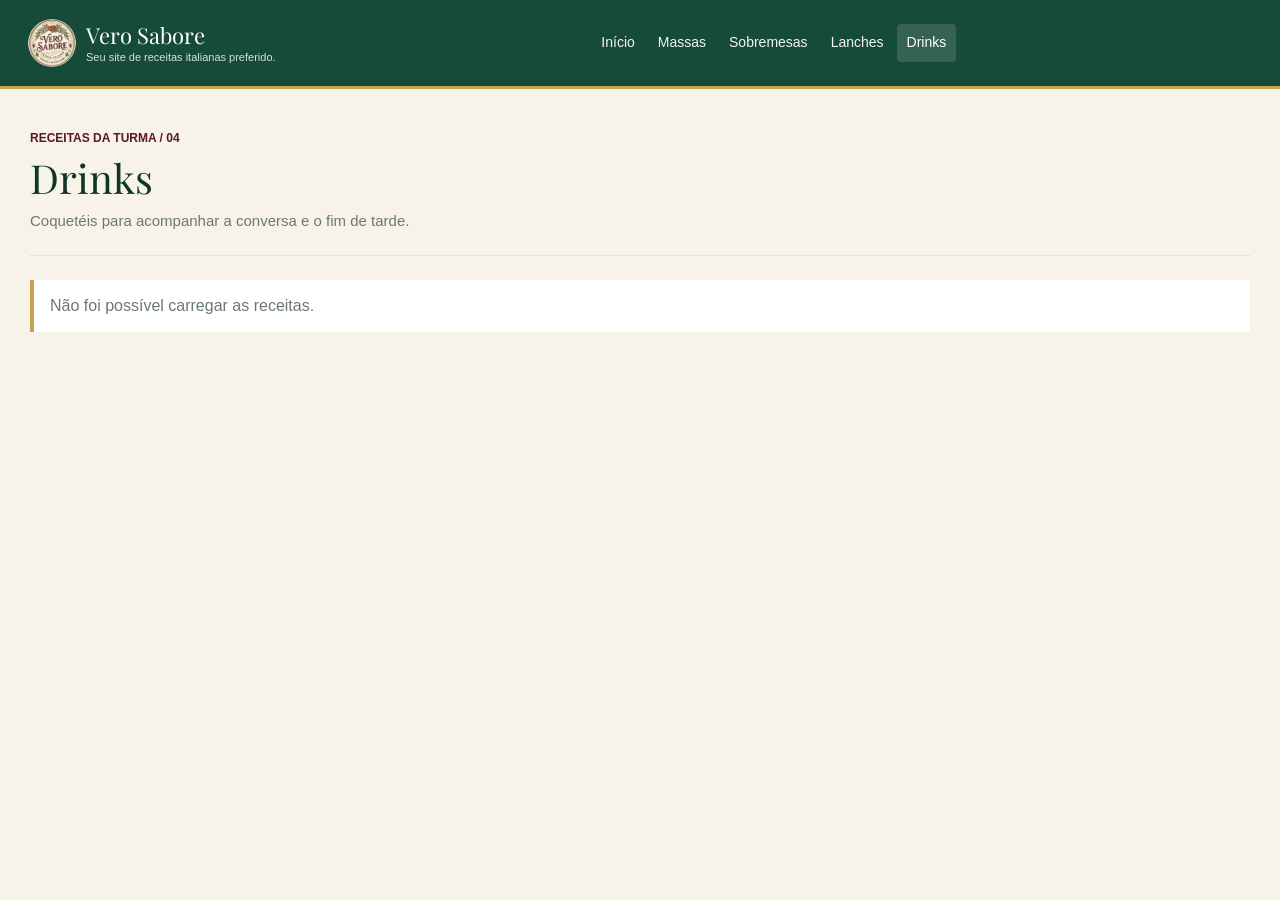
<file: pages/drinks.html>
<!doctype html>
<html lang="en-us">
  <head>
    <meta charset="UTF-8" />
    <meta name="viewport" content="width=device-width, initial-scale=1.0" />
    <title>Drinks | Vero Sabore</title>
    <link rel="stylesheet" href="../assets/css/style.css" />
    <link rel="icon" href="../assets/img/Logo.png" type="image/png" />
  </head>
  <body data-servico="cocktails" data-filtro="c" data-categoria="Cocktail">
    <header class="site-header">
      <div class="site-header__inner">
        <a class="brand" href="../index.html">
          <img
            class="brand__logo"
            src="../assets/img/Logo.png"
            alt="Logo Vero Sabore"
          />
          <span class="brand__copy"
            ><span class="brand__name">Vero Sabore</span
            ><span class="brand__subtitle"
              >Seu site de receitas italianas preferido.</span
            ></span
          >
        </a>
        <nav class="site-nav" aria-label="Categorias de receitas">
          <ul class="site-nav__list">
            <li><a class="site-nav__link" href="../index.html">Início</a></li>
            <li><a class="site-nav__link" href="massas.html">Massas</a></li>
            <li>
              <a class="site-nav__link" href="sobremesas.html">Sobremesas</a>
            </li>
            <li><a class="site-nav__link" href="lanches.html">Lanches</a></li>
            <li>
              <a class="site-nav__link" href="drinks.html" aria-current="page"
                >Drinks</a
              >
            </li>
          </ul>
        </nav>
      </div>
    </header>
    <main class="site-main category-main">
      <section class="category-intro">
        <p class="eyebrow">Receitas da turma / 04</p>
        <h1>Drinks</h1>
        <p class="category-intro__description">
          Coquetéis para acompanhar a conversa e o fim de tarde.
        </p>
      </section>
      <div id="detalheReceita"></div>
      <div id="resultadoBusca" class="recipe-grid" aria-live="polite">
        <p class="status-message">Carregando receitas...</p>
      </div>
    </main>
    <script type="module" src="../assets/js/main.js"></script>
  </body>
</html>
</file>
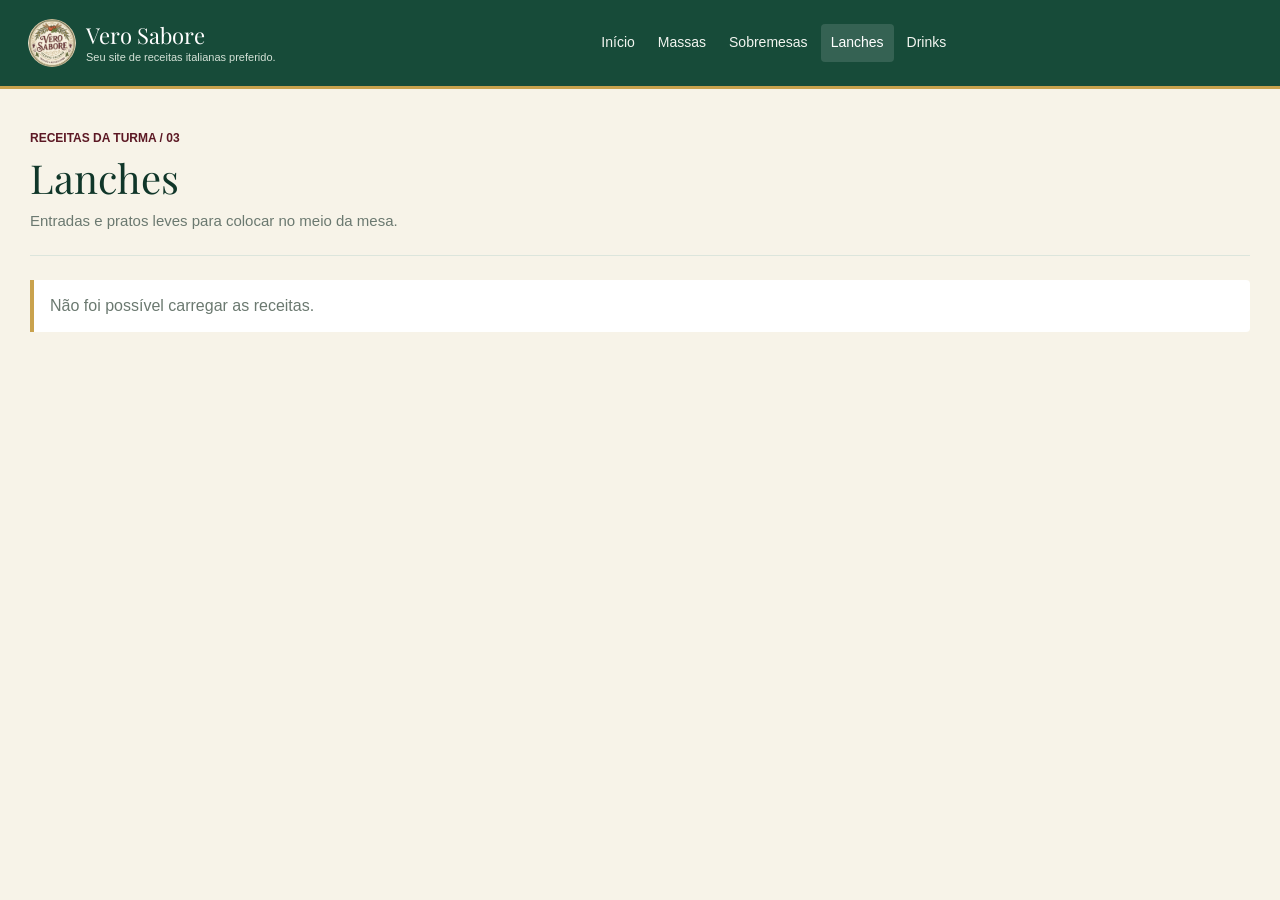
<file: pages/lanches.html>
<!doctype html>
<html lang="en-us">
  <head>
    <meta charset="UTF-8" />
    <meta name="viewport" content="width=device-width, initial-scale=1.0" />
    <title>Lanches | Vero Sabore</title>
    <link rel="stylesheet" href="../assets/css/style.css" />
    <link rel="icon" href="../assets/img/Logo.png" type="image/png" />
  </head>
  <body data-servico="meals" data-filtro="c" data-categoria="Starter">
    <header class="site-header">
      <div class="site-header__inner">
        <a class="brand" href="../index.html">
          <img
            class="brand__logo"
            src="../assets/img/Logo.png"
            alt="Logo Vero Sabore"
          />
          <span class="brand__copy"
            ><span class="brand__name">Vero Sabore</span
            ><span class="brand__subtitle"
              >Seu site de receitas italianas preferido.</span
            ></span
          >
        </a>
        <nav class="site-nav" aria-label="Categorias de receitas">
          <ul class="site-nav__list">
            <li><a class="site-nav__link" href="../index.html">Início</a></li>
            <li><a class="site-nav__link" href="massas.html">Massas</a></li>
            <li>
              <a class="site-nav__link" href="sobremesas.html">Sobremesas</a>
            </li>
            <li>
              <a class="site-nav__link" href="lanches.html" aria-current="page"
                >Lanches</a
              >
            </li>
            <li><a class="site-nav__link" href="drinks.html">Drinks</a></li>
          </ul>
        </nav>
      </div>
    </header>
    <main class="site-main category-main">
      <section class="category-intro">
        <p class="eyebrow">Receitas da turma / 03</p>
        <h1>Lanches</h1>
        <p class="category-intro__description">
          Entradas e pratos leves para colocar no meio da mesa.
        </p>
      </section>
      <div id="detalheReceita"></div>
      <div id="resultadoBusca" class="recipe-grid" aria-live="polite">
        <p class="status-message">Carregando receitas...</p>
      </div>
    </main>
    <script type="module" src="../assets/js/main.js"></script>
  </body>
</html>
</file>
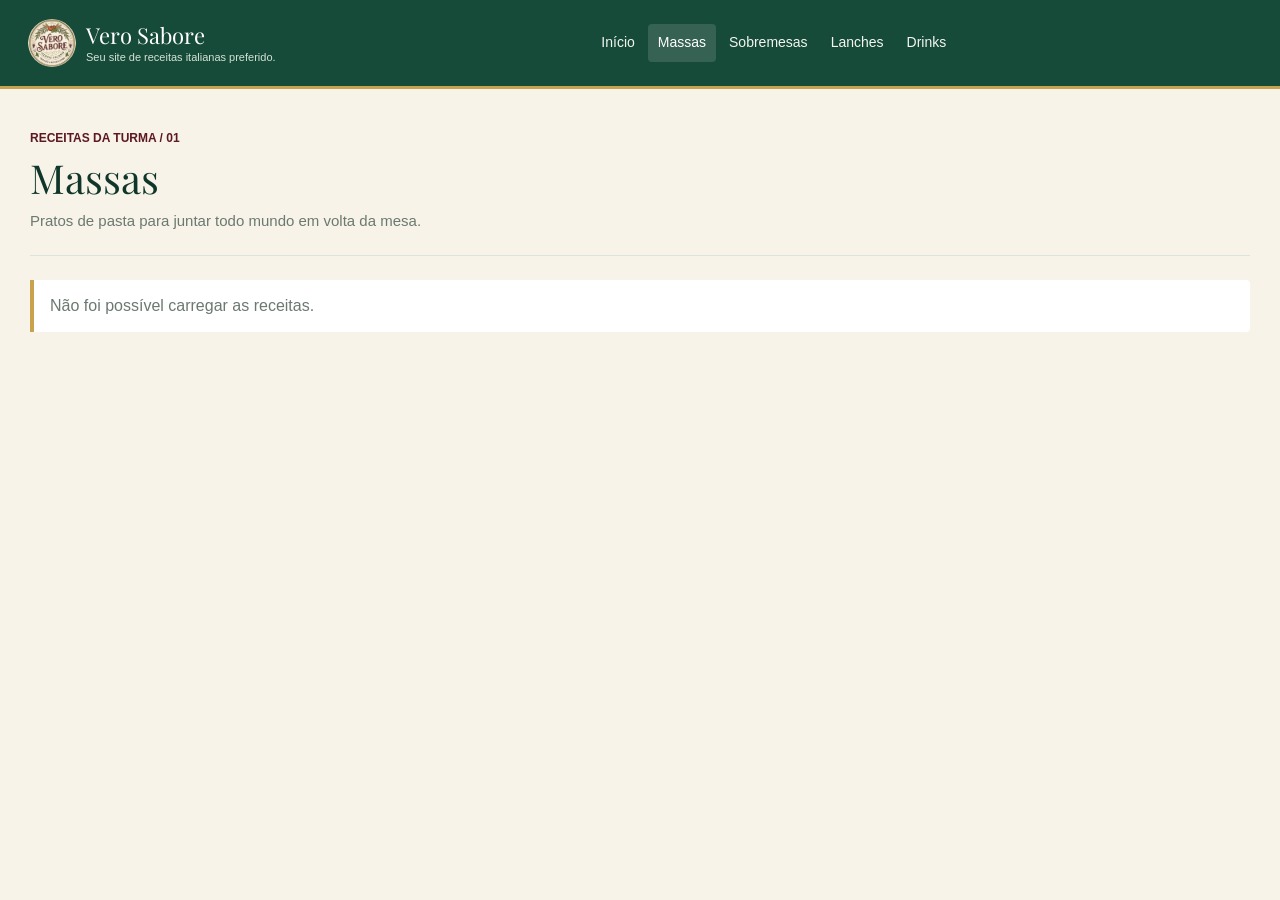
<file: pages/massas.html>
<!doctype html>
<html lang="en-us">
  <head>
    <meta charset="UTF-8" />
    <meta name="viewport" content="width=device-width, initial-scale=1.0" />
    <title>Massas | Vero Sabore</title>
    <link rel="stylesheet" href="../assets/css/style.css" />
    <link rel="icon" href="../assets/img/Logo.png" type="image/png" />
  </head>
  <body data-servico="meals" data-filtro="c" data-categoria="Pasta">
    <header class="site-header">
      <div class="site-header__inner">
        <a class="brand" href="../index.html">
          <img
            class="brand__logo"
            src="../assets/img/Logo.png"
            alt="Logo Vero Sabore"
          />
          <span class="brand__copy"
            ><span class="brand__name">Vero Sabore</span
            ><span class="brand__subtitle"
              >Seu site de receitas italianas preferido.</span
            ></span
          >
        </a>
        <nav class="site-nav" aria-label="Categorias de receitas">
          <ul class="site-nav__list">
            <li><a class="site-nav__link" href="../index.html">Início</a></li>
            <li>
              <a class="site-nav__link" href="massas.html" aria-current="page"
                >Massas</a
              >
            </li>
            <li>
              <a class="site-nav__link" href="sobremesas.html">Sobremesas</a>
            </li>
            <li><a class="site-nav__link" href="lanches.html">Lanches</a></li>
            <li><a class="site-nav__link" href="drinks.html">Drinks</a></li>
          </ul>
        </nav>
      </div>
    </header>
    <main class="site-main category-main">
      <section class="category-intro">
        <p class="eyebrow">Receitas da turma / 01</p>
        <h1>Massas</h1>
        <p class="category-intro__description">
          Pratos de pasta para juntar todo mundo em volta da mesa.
        </p>
      </section>
      <div id="detalheReceita"></div>
      <div id="resultadoBusca" class="recipe-grid" aria-live="polite">
        <p class="status-message">Carregando receitas...</p>
      </div>
    </main>
    <script type="module" src="../assets/js/main.js"></script>
  </body>
</html>
</file>
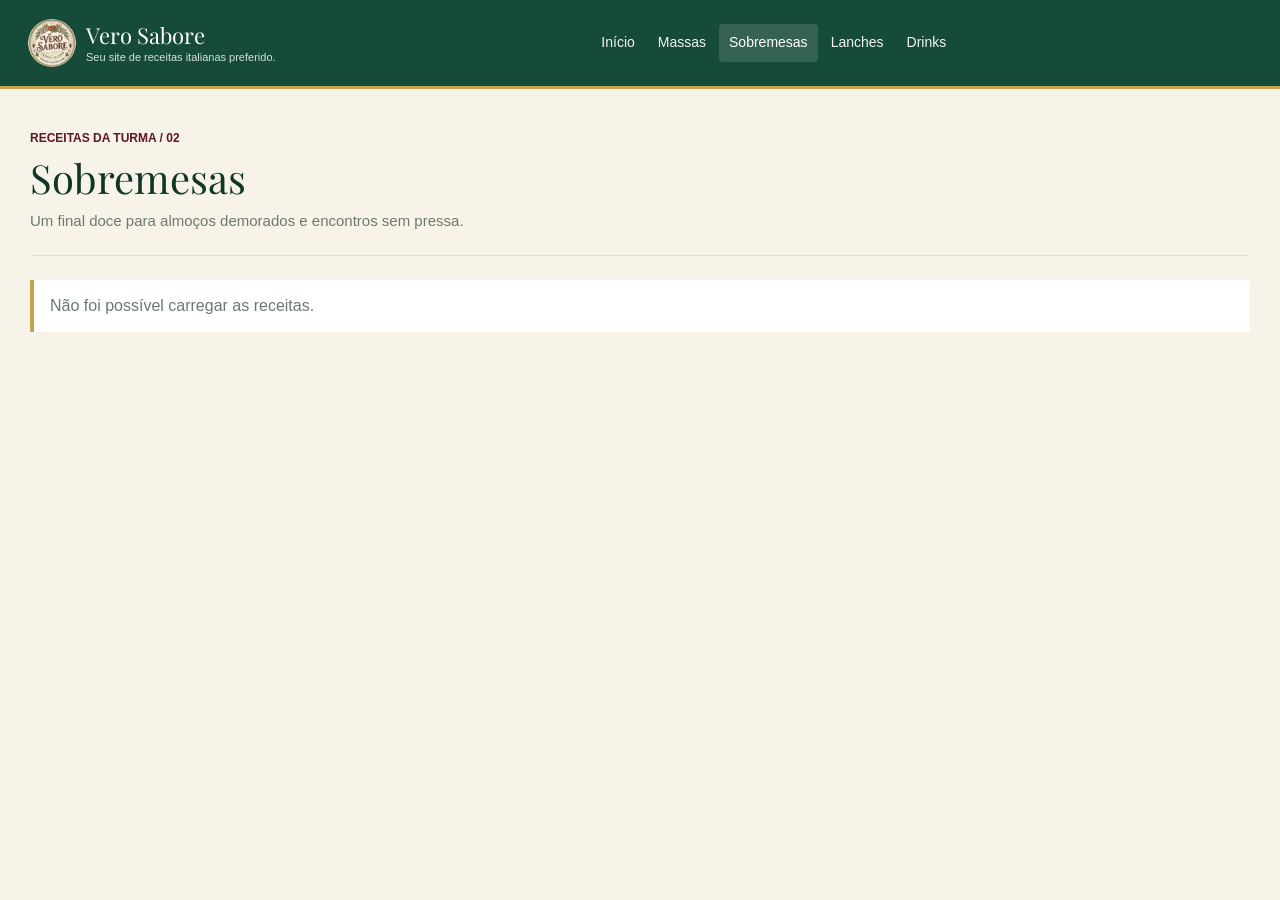
<file: pages/sobremesas.html>
<!doctype html>
<html lang="en-us">
  <head>
    <meta charset="UTF-8" />
    <meta name="viewport" content="width=device-width, initial-scale=1.0" />
    <title>Sobremesas | Vero Sabore</title>
    <link rel="stylesheet" href="../assets/css/style.css" />
    <link rel="icon" href="../assets/img/Logo.png" type="image/png" />
  </head>
  <body data-servico="meals" data-filtro="c" data-categoria="Dessert">
    <header class="site-header">
      <div class="site-header__inner">
        <a class="brand" href="../index.html">
          <img
            class="brand__logo"
            src="../assets/img/Logo.png"
            alt="Logo Vero Sabore"
          />
          <span class="brand__copy"
            ><span class="brand__name">Vero Sabore</span
            ><span class="brand__subtitle"
              >Seu site de receitas italianas preferido.</span
            ></span
          >
        </a>
        <nav class="site-nav" aria-label="Categorias de receitas">
          <ul class="site-nav__list">
            <li><a class="site-nav__link" href="../index.html">Início</a></li>
            <li><a class="site-nav__link" href="massas.html">Massas</a></li>
            <li>
              <a
                class="site-nav__link"
                href="sobremesas.html"
                aria-current="page"
                >Sobremesas</a
              >
            </li>
            <li><a class="site-nav__link" href="lanches.html">Lanches</a></li>
            <li><a class="site-nav__link" href="drinks.html">Drinks</a></li>
          </ul>
        </nav>
      </div>
    </header>
    <main class="site-main category-main">
      <section class="category-intro">
        <p class="eyebrow">Receitas da turma / 02</p>
        <h1>Sobremesas</h1>
        <p class="category-intro__description">
          Um final doce para almoços demorados e encontros sem pressa.
        </p>
      </section>
      <div id="detalheReceita"></div>
      <div id="resultadoBusca" class="recipe-grid" aria-live="polite">
        <p class="status-message">Carregando receitas...</p>
      </div>
    </main>
    <script type="module" src="../assets/js/main.js"></script>
  </body>
</html>
</file>
<file: assets/css/style.css>
@import url("https://fonts.googleapis.com/css2?family=Playfair+Display:wght@500;700&display=swap");
 
:root {
  --pine: #174b39;
  --pine-deep: #103629;
  --tomato: #7a2230;
  --tomato-dark: #5c1824;
  --gold: #c9a24d;
  --paper: #f7f3e8;
  --surface: #ffffff;
  --ink: #26372f;
  --muted: #6b7970;
  --line: #dce5dc;
  --display-font: "Playfair Display", Georgia, "Times New Roman", serif;
  --body-font: "Trebuchet MS", Verdana, sans-serif;
}
 
* {
  box-sizing: border-box;
}
 
body {
  margin: 0;
  color: var(--ink);
  background-color: var(--paper);
  font-family: var(--body-font);
  line-height: 1.55;
}
 
button,
input {
  font: inherit;
}
 
a {
  color: inherit;
}
 
.site-header {
  position: sticky;
  top: 0;
  z-index: 10;
  color: #fff;
  background: var(--pine);
  border-bottom: 3px solid var(--gold);
}
 
.site-header__inner {
  display: flex;
  align-items: center;
  gap: 20px;
  max-width: 1380px;
  min-height: 86px;
  margin: 0 auto;
  padding: 12px 28px;
}
 
.brand {
  display: inline-flex;
  flex: 0 0 auto;
  align-items: center;
  gap: 10px;
  color: #fff;
  text-decoration: none;
}
 
.brand__logo {
  display: block;
  width: 48px;
  height: 48px;
  flex: 0 0 48px;
  object-fit: cover;
  border-radius: 50%;
}
 
.brand__copy {
  display: grid;
  line-height: 1.1;
}
 
.brand__name {
  font-family: var(--display-font);
  font-size: 22px;
}
 
.brand__subtitle {
  margin-top: 4px;
  color: #d4e2d7;
  font-size: 11px;
}
 
.site-nav {
  flex: 1 1 auto;
  min-width: 0;
}
 
.site-nav__list {
  display: flex;
  flex-wrap: wrap;
  justify-content: center;
  gap: 3px;
  margin: 0;
  padding: 0;
  list-style: none;
}
 
.site-nav__link {
  display: block;
  padding: 8px 10px;
  border-radius: 4px;
  color: #f2f5f0;
  font-size: 14px;
  text-decoration: none;
  white-space: nowrap;
  transition: background-color 140ms ease, color 140ms ease;
}
 
.site-nav__link:hover,
.site-nav__link[aria-current="page"] {
  color: #fff;
  background: rgba(255, 255, 255, 0.13);
}
 
.site-actions {
  display: flex;
  flex: 0 0 auto;
  align-items: center;
  gap: 7px;
}
 
.header-button {
  min-height: 38px;
  padding: 8px 12px;
  border: 1px solid transparent;
  border-radius: 4px;
  color: #fff;
  background: var(--tomato);
  font-size: 13px;
  font-weight: 700;
  cursor: pointer;
  transition: background-color 140ms ease, transform 140ms ease;
}
 
.header-button:hover {
  background: var(--tomato-dark);
}
 
.header-button--quiet {
  border-color: rgba(255, 255, 255, 0.4);
  background: transparent;
}
 
.header-button--quiet:hover {
  background: rgba(255, 255, 255, 0.12);
}
 
.header-search {
  display: flex;
  flex: 0 1 210px;
  min-width: 150px;
  height: 38px;
  overflow: hidden;
  border: 1px solid rgba(255, 255, 255, 0.35);
  border-radius: 4px;
  background: #fff;
}
 
.header-search input {
  width: 100%;
  min-width: 0;
  padding: 0 11px;
  border: 0;
  outline: 0;
  color: var(--ink);
  font-size: 13px;
}
 
.header-search button {
  width: 42px;
  flex: 0 0 42px;
  border: 0;
  color: #fff;
  background: var(--tomato);
  cursor: pointer;
}
 
.header-search button:hover {
  background: var(--tomato-dark);
}

 
.site-main {
  width: min(100% - 48px, 1220px);
  margin: 0 auto;
  padding: 34px 0 68px;
}
 
.home-intro {
  display: flex;
  align-items: center;
  justify-content: space-between;
  gap: 24px;
  padding: 36px;
  border: 1px solid var(--line);
  border-radius: 10px;
  background: #efe7d2;
}
 
.home-intro__logo {
  width: 210px;
  height: 210px;
  flex: 0 0 210px;
  border-radius: 50%;
  object-fit: cover;
  box-shadow: 0 10px 30px rgba(0, 0, 0, 0.18);
}
 
.eyebrow {
  margin: 0 0 8px;
  color: var(--tomato-dark);
  font-size: 12px;
  font-weight: 700;
  text-transform: uppercase;
}
 
.home-intro h1 {
  margin: 0;
  color: var(--pine-deep);
  font-family: var(--display-font);
  font-weight: 700;
  font-size: clamp(2.1rem, 5vw, 3.4rem);
  line-height: 1.12;
}
 
.home-intro__copy {
  max-width: 470px;
  margin: 10px 0 0;
  color: var(--muted);
  font-size: 15px;
}
 
.home-intro__button {
  display: inline-block;
  margin-top: 18px;
  padding: 12px 24px;
  border-radius: 6px;
  color: #fff;
  background: var(--tomato);
  font-weight: 700;
  text-decoration: none;
  transition: background-color 140ms ease;
}
 
.home-intro__button:hover {
  background: var(--tomato-dark);
}
 
.category-section {
  margin-top: 34px;
}
 
.section-heading {
  display: flex;
  align-items: baseline;
  justify-content: space-between;
  gap: 18px;
  margin-bottom: 14px;
}
 
.section-heading h2 {
  margin: 0;
  color: var(--pine-deep);
  font-family: var(--display-font);
  font-size: 27px;
  font-weight: 400;
}
 
.category-grid {
  display: grid;
  grid-template-columns: repeat(4, minmax(0, 1fr));
  gap: 16px;
}
 
.category-card {
  display: flex;
  min-width: 0;
  flex-direction: column;
  overflow: hidden;
  border: 1px solid var(--line);
  border-radius: 6px;
  background: var(--surface);
  text-decoration: none;
  transition: transform 200ms ease, box-shadow 200ms ease;
}
 
.category-card:hover {
  border-color: #9daf9f;
  transform: translateY(-6px);
  box-shadow: 0 14px 28px rgba(0, 0, 0, 0.16);
}
 
.category-card__image {
  width: 100%;
  aspect-ratio: 4 / 3;
  object-fit: cover;
  background: #dfe8df;
  transition: transform 400ms ease;
}
 
.category-card:hover .category-card__image {
  transform: scale(1.06);
}
 
.category-card__body {
  display: grid;
  grid-template-columns: 1fr auto;
  align-items: center;
  gap: 6px 12px;
  padding: 13px 15px 15px;
}
 
.category-card__title {
  margin: 0;
  color: var(--pine-deep);
  font-family: var(--display-font);
  font-size: 22px;
  font-weight: 400;
}
 
.category-card__arrow {
  display: grid;
  width: 30px;
  aspect-ratio: 1;
  place-items: center;
  border: 1px solid var(--line);
  border-radius: 50%;
  color: var(--pine);
  font-size: 18px;
}
 
.category-intro {
  padding: 6px 0 22px;
  border-bottom: 1px solid var(--line);
}
 
.category-intro h1 {
  margin: 0;
  color: var(--pine-deep);
  font-family: var(--display-font);
  font-size: 40px;
  font-weight: 400;
  line-height: 1.12;
}
 
.category-intro__description {
  max-width: 580px;
  margin: 9px 0 0;
  color: var(--muted);
  font-size: 15px;
}
 
.recipe-grid {
  display: grid;
  grid-template-columns: repeat(3, minmax(0, 1fr));
  gap: 18px;
  margin-top: 24px;
}
 
.recipe-card {
  display: flex;
  min-width: 0;
  flex-direction: column;
  overflow: hidden;
  border: 1px solid var(--line);
  border-radius: 6px;
  background: var(--surface);
  transition: border-color 140ms ease, transform 200ms ease, box-shadow 200ms ease;
}
 
.recipe-card:hover {
  border-color: #9daf9f;
  transform: translateY(-4px);
  box-shadow: 0 10px 22px rgba(0, 0, 0, 0.12);
}
 
.recipe-card__image {
  display: block;
  width: 100%;
  aspect-ratio: 16 / 10;
  object-fit: cover;
  background: #e5ebe4;
}
 
.recipe-card__body {
  display: flex;
  flex: 1;
  flex-direction: column;
  align-items: flex-start;
  gap: 14px;
  padding: 15px;
}
 
.recipe-card__title {
  margin: 0;
  color: var(--ink);
  font-family: var(--display-font);
  font-size: 21px;
  font-weight: 400;
  line-height: 1.2;
}
 
.recipe-card__action {
  margin-top: auto;
  padding: 8px 12px;
  border: 0;
  border-radius: 4px;
  color: #fff;
  background: var(--pine);
  font-size: 13px;
  font-weight: 700;
  cursor: pointer;
  transition: background-color 140ms ease;
}
 
.recipe-card__action:hover {
  background: var(--tomato-dark);
}
 
.status-message {
  grid-column: 1 / -1;
  margin: 0;
  padding: 14px 16px;
  border-left: 4px solid var(--gold);
  border-radius: 0 4px 4px 0;
  color: var(--muted);
  background: var(--surface);
}
 
#detalheReceita:empty {
  display: none;
}
 
#detalheReceita {
  margin-top: 20px;
  scroll-margin-top: 18px;
}
 
.recipe-detail {
  display: grid;
  grid-template-columns: minmax(220px, 0.85fr) minmax(0, 1.15fr);
  gap: 22px;
  padding: 18px;
  border: 1px solid var(--line);
  border-top: 4px solid var(--tomato);
  border-radius: 6px;
  background: var(--surface);
}
 
.recipe-detail > img {
  display: block;
  width: 100%;
  aspect-ratio: 4 / 3;
  border-radius: 4px;
  object-fit: cover;
}
 
.recipe-detail__content h2 {
  margin: 0 0 12px;
  color: var(--pine-deep);
  font-family: var(--display-font);
  font-size: 30px;
  font-weight: 400;
}
 
.recipe-detail__content h3 {
  margin: 14px 0 5px;
  color: var(--tomato-dark);
  font-size: 13px;
  font-weight: 700;
  text-transform: uppercase;
}
 
.recipe-detail__content ul {
  display: grid;
  grid-template-columns: repeat(2, minmax(0, 1fr));
  gap: 4px 18px;
  margin: 0;
  padding-left: 18px;
  color: var(--muted);
  font-size: 13px;
}
 
.recipe-detail__content p {
  margin: 14px 0 0;
  color: var(--ink);
  font-size: 14px;
  line-height: 1.75;
  white-space: pre-line;
}
 
.site-footer {
  color: #fff;
  background: var(--pine);
  border-top: 3px solid var(--gold);
}
 
.site-footer__inner {
  display: flex;
  align-items: center;
  flex-wrap: wrap;
  gap: 20px;
  max-width: 1380px;
  margin: 0 auto;
  padding: 28px;
}
 
.site-footer__inner > div {
  flex: 1;
  min-width: 220px;
}
 
.site-footer__inner p {
  margin: 0;
  color: #d4e2d7;
  font-size: 14px;
}
 
.site-footer__logo {
  width: 64px;
  height: 64px;
  border-radius: 50%;
  object-fit: cover;
}
 
.site-footer__nav {
  display: flex;
  flex-wrap: wrap;
  gap: 18px;
}
 
.site-footer__nav a {
  color: #fff;
  text-decoration: none;
}
 
.site-footer__nav a:hover {
  text-decoration: underline;
}
 
button:focus-visible,
a:focus-visible,
input:focus-visible {
  outline: 3px solid var(--gold);
  outline-offset: 3px;
} 
 
@media (max-width: 1100px) {
  .site-header__inner {
    display: grid;
    grid-template-columns: 1fr auto;
    gap: 10px 16px;
    padding: 12px 22px;
  }
 
  .site-nav {
    grid-column: 1 / -1;
    grid-row: 2;
  }
 
  .site-nav__list {
    justify-content: flex-start;
  }
 
  .site-actions {
    grid-column: 2;
    grid-row: 1;
  }
 
  .header-search {
    grid-column: 1 / -1;
    grid-row: 3;
    width: 100%;
    max-width: 420px;
  }
}
 
@media (max-width: 760px) {
  .site-header__inner {
    padding: 12px 16px;
  }
 
  .site-nav {
    overflow: visible;
  }
 
  .site-nav__list {
    flex-wrap: wrap;
    justify-content: space-between;
    gap: 0;
    width: auto;
    min-width: 0;
  }
 
  .site-nav__link {
    padding: 7px 6px;
    font-size: 12px;
  }
 
  .site-main {
    width: min(100% - 32px, 1220px);
    padding-top: 24px;
  }
 
  .category-grid {
    grid-template-columns: repeat(2, minmax(0, 1fr));
    gap: 12px;
  }
 
  .recipe-grid {
    grid-template-columns: repeat(2, minmax(0, 1fr));
    gap: 12px;
  }
 
  .recipe-detail {
    grid-template-columns: minmax(0, 1fr);
    gap: 14px;
    padding: 14px;
  }
 
  .recipe-detail > img {
    max-height: 340px;
  }
 
  .home-intro__logo {
    display: none;
  }
}
 
@media (max-width: 520px) {
  .site-header__inner {
    grid-template-columns: minmax(0, 1fr) auto;
    gap: 10px;
  }
 
  .brand__logo {
    width: 40px;
    height: 40px;
    flex-basis: 40px;
  }
 
  .brand__name {
    font-size: 19px;
  }
 
  .site-actions {
    grid-column: 2;
    grid-row: 1;
    gap: 5px;
  }
 
  .header-button {
    min-height: 35px;
    padding: 7px 9px;
    font-size: 12px;
  }
 
  .site-nav {
    grid-column: 1 / -1;
    grid-row: 2;
  }
 
  .header-search {
    grid-column: 1 / -1;
    grid-row: 3;
  }
 
  .home-intro {
    align-items: flex-start;
    flex-direction: column;
    gap: 15px;
    padding: 24px 20px;
  }
 
  .home-intro h1,
  .category-intro h1 {
    font-size: 34px;
  }
 
  .section-heading {
    align-items: flex-start;
    flex-direction: column;
    gap: 2px;
  }
 
  .category-card__image {
    aspect-ratio: 1 / 1;
  }
 
  .category-card__body {
    padding: 10px;
  }
 
  .category-card__title {
    font-size: 18px;
  }
 
  .category-card__arrow {
    width: 26px;
  }
 
  .recipe-grid {
    grid-template-columns: minmax(0, 1fr);
  }
 
  .recipe-card {
    display: grid;
    grid-template-columns: minmax(105px, 0.75fr) minmax(0, 1.25fr);
  }
 
  .recipe-card__image {
    height: 100%;
    min-height: 130px;
    aspect-ratio: auto;
  }
 
  .recipe-card__body {
    justify-content: center;
    padding: 12px;
  }
 
  .recipe-card__title {
    font-size: 19px;
  }
 
  .recipe-detail__content h2 {
    font-size: 25px;
  }
 
  .recipe-detail__content ul {
    grid-template-columns: minmax(0, 1fr);
  }
}

html {
  scroll-behavior: smooth;
}

.category-section {
  scroll-margin-top: 100px;
}
</file>
